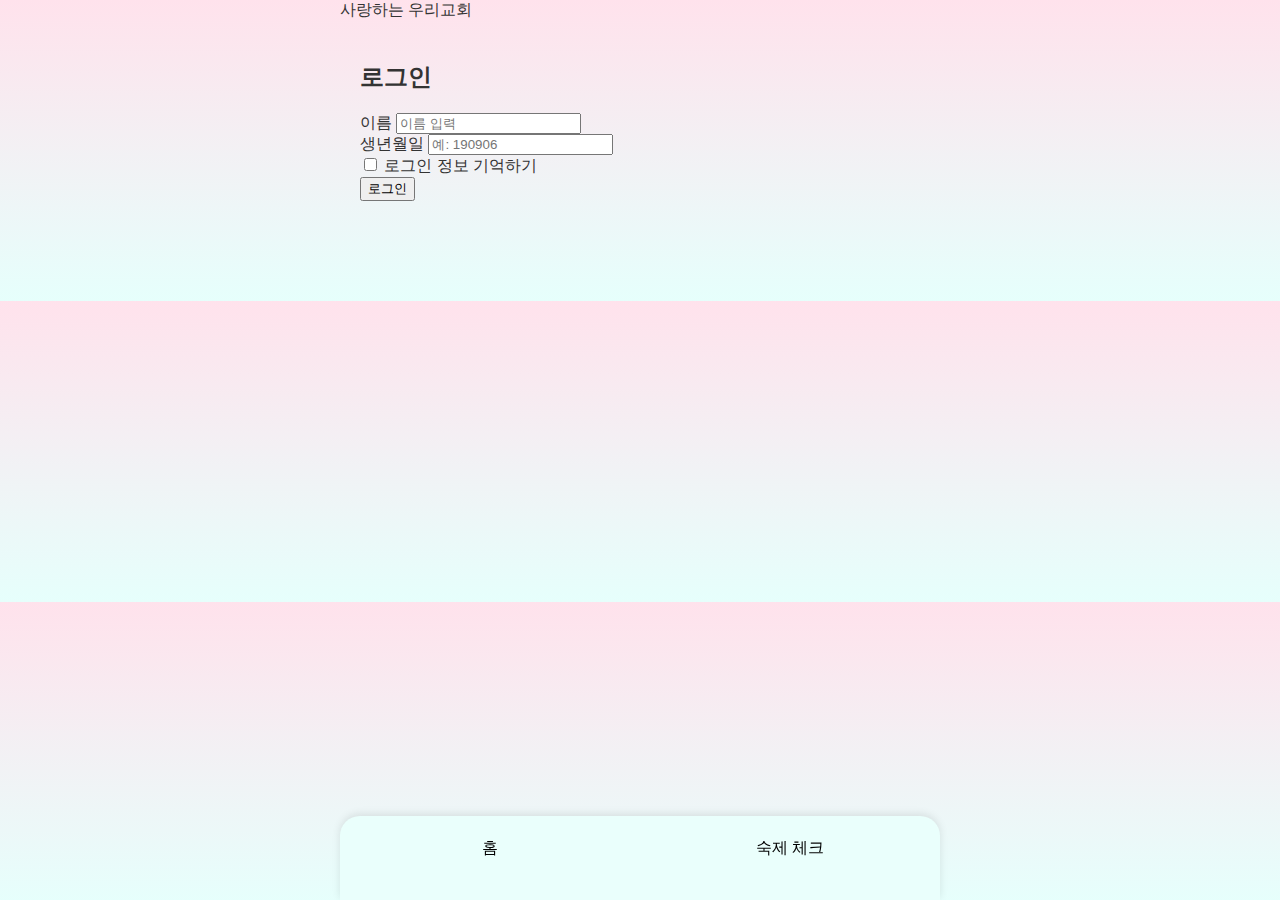
<file: test.html>
<!DOCTYPE html>
<html lang="ko">
<head>
  <meta charset="UTF-8">
  <meta name="viewport" content="width=device-width, initial-scale=1.0">
  <title>사랑하는 우리교회</title>
  <link rel="stylesheet" href="./style.css">
</head>
<body>
  <header>
    사랑하는 우리교회
  </header>
  <main>
    <!-- Login Section -->
    <section id="login" class="section active">
      <h2>로그인</h2>
      <div class="input-group">
        <label for="user-name">이름</label>
        <input type="text" id="user-name" placeholder="이름 입력" />
      </div>
      <div class="input-group">
        <label for="user-birth">생년월일</label>
        <input type="text" id="user-birth" placeholder="예: 190906" />
      </div>
      <div class="input-group">
        <label>
          <input type="checkbox" id="remember-me" /> 로그인 정보 기억하기
        </label>
      </div>
      <div class="button-group">
        <button id="login-btn">로그인</button>
      </div>
    </section>

    <!-- Other sections -->
    <!-- Add other sections here -->
  </main>

  <footer class="footer">
    <button id="home-btn">홈</button>
    <button id="tasks-btn">숙제 체크</button>
  </footer>

  <script src="./app.js" defer></script>
</body>
</html>
</file>
<file: style.css>
/* Reset and basic styling */

/* 전체 텍스트 선택 방지 */

body, button, input, select, textarea {
  -webkit-user-select: none;  /* 사파리 브라우저 */
  -ms-user-select: none;      /* 구형 IE 브라우저 */
  user-select: none;          /* 최신 브라우저 */
}

/* 모든 상호작용에 대한 터치 줌 방지 */
html, body {
  -ms-touch-action: manipulation;  /* IE10 이상 */
  touch-action: manipulation;
  overflow-x: hidden; /* 전체 화면 사용 */
}
button, .calendar-day, .arrow-btn, .task-card {
  outline: none; /* 파란색 윤곽선 제거 */
  -webkit-tap-highlight-color: transparent; /* 터치 시 강조 효과 제거 */
}

body {
  max-width: 600px; /* 최대 폭을 모바일 해상도로 제한 */
  margin: 0 auto; /* 화면 중앙에 배치 */
  font-family: -apple-system, BlinkMacSystemFont, "Segoe UI", Roboto, "Helvetica Neue", Arial, sans-serif;
  background: linear-gradient(to bottom, #ffe2ec, #e6fffc); /* 분홍 → 민트 그라데이션 */
  color: #333;
  touch-action: manipulation;
  padding-bottom: 80px;
}

/* 헤더 스타일 
header {
  display: flex;
  justify-content: center;
  align-items: center;
  padding: 0px;
  height: 0px;
  background-color: #FAF3E0;
  /*box-shadow: 0 2px 10px rgba(0, 0, 0, 0.1);
  /*border-bottom-left-radius: 20px;
  border-bottom-right-radius: 20px;*/

header img {
  width: 150px;
  height: auto;
}


/* 메인 컨텐츠 */
main {
  padding: 20px;
  max-width: 800px;
  margin: 0 auto;
}

/* 입력 필드 */
.input-field {
  width: 100%;
  padding: 15px;
  font-size: 1rem;
  border: 1px solid #E09CB3;
  border-radius: 12px;
  box-sizing: border-box;
  margin-bottom: 15px;
  background-color: #ffffff;
  box-shadow: inset 0 2px 5px rgba(0, 0, 0, 0.05);
}

/* 로그인 버튼 */
.login-button {
  width: 100%;
  padding: 15px;
  font-size: 1.1rem;
  background-color: #E09CB3;
  color: white;
  border: none;
  border-radius: 12px;
  box-shadow: 0 4px 8px rgba(0, 0, 0, 0.15);
  cursor: pointer;
  transition: background-color 0.3s ease, transform 0.2s ease;
}

.login-button:hover {
  background-color: #D98AAB;
  transform: scale(1.03);
}

/* 체크박스 */
.remember-me {
  display: flex;
  align-items: center;
  margin-bottom: 15px;
}

.checkbox-input {
  margin-right: 10px;
}

/* 푸터 */
.footer {
  max-width: 600px; /* 최대 폭을 모바일 해상도로 제한 */
  position: fixed;
  bottom: 0;
  width: 100%;
  height: 70px;  /* 푸터 높이를 명시적으로 설정 */
  background-color: #eafffc;
  display: flex;
  justify-content: space-around;
  padding: 7px 0;
  box-shadow: 0 -2px 8px rgba(0, 0, 0, 0.1);
  border-top-left-radius: 20px;
  border-top-right-radius: 20px;
}

.footer button {
  flex: 1;
  margin: 0 8px;
  margin-bottom: 20px;
  padding: 12px;
  font-size: 1rem;
  color: rgb(0, 0, 0);
  background-color: #eafffc;
  border: none;
  border-radius: 12px;
  cursor: pointer;
  transition: background-color 0.3s ease, transform 0.2s ease;
  /*box-shadow: 0 3px 8px rgba(0, 0, 0, 0.1);*/
}

.footer button img {
  width: 17px;
  margin-top: -5px;
  margin-bottom: 0px;
}
.footer button p {
    margin-top: -1px;
}


.footer button:hover {
  background-color: #d8f8f3;
  transform: scale(1.05);
}

.content-box {
  background-color: #ffffff;
  padding: 20px;
  border: 1px solid #A3D7D0;
  border-radius: 12px;
  box-shadow: 0 4px 10px rgba(0, 0, 0, 0.1);
  margin-bottom: 20px;
}

.content-box h2,
.content-box h4 {
  font-size: 1.1rem;
  color: #333;
  margin-bottom: 10px;
  margin-top: 0px;
  text-align: left;
}

.youtube-wrapper {
  position: relative;
  padding-bottom: 56.25%;
  height: 0;
  border-radius: 12px;
  box-shadow: 0 4px 10px rgba(0, 0, 0, 0.1);
}

.youtube-video {
  position: absolute;
  border-radius: 12px;
  top: 0;
  left: 0;
  width: 100%;
  height: 100%;
  border: none;
}

.prayer-image {
  width: 100%;
  border-radius: 12px;
  box-shadow: 0 4px 10px rgba(0, 0, 0, 0.1);
}


#calendar-container {
  background-color: #ffffff; /* 깔끔한 흰색 배경 */
  padding: 10px;
  border-radius: 12px;
  border: 1px solid #A3D7D0;
  box-shadow: 0 4px 10px rgba(0, 0, 0, 0.05); /* 얇은 그림자 */
  margin-bottom: 30px;
}

.calendar-nav {
  display: flex;
  justify-content: space-between;
  align-items: center;
  margin-bottom: 10px;
}

#calendar-title {
  font-size: 1.5rem;
  font-weight: bold;
  color: #333;
}

.arrow-btn {
  background-color: transparent;
  border: none;
  color: #333;
  font-size: 1.5rem;
  cursor: pointer;
  transition: transform 0.3s;
}

.arrow-btn:hover {
  transform: scale(1.2);
}

/* 요일 스타일 */
.calendar-weekdays {
  display: grid;
  grid-template-columns: repeat(7, 1fr);
  text-align: center;
  font-weight: bold;
  margin-bottom: 0px;
}
.calendar-weekdays div:first-child {
  color: #FF4C4C; /* 일요일 빨간색 */
}

.calendar-weekdays div:last-child {
  color: #584cff; 
}


/* 달력 박스 */
.calendar {
  display: grid;
  grid-template-columns: repeat(7, 1fr);
  grid-auto-rows: 45px;  /* 각 행의 높이 고정 */
  gap: 5px;
}

.calendar-day {
  padding: 15px;
  position: relative;
  background-color: #ffffff;
  color: #333;
  border: 0px solid #ddd;
  border-radius: 5px;
  text-align: center;
  font-size: 1rem;
  cursor: pointer;
  min-height: 45px;
  display: flex;
  justify-content: center;
  align-items: center;
  transition: background-color 0.3s ease, border-color 0.3s ease;
}

.calendar-day:nth-child(7n + 1) {
  color: #FF4C4C; /* 일요일 빨간색 */
}

.calendar-day:nth-child(7n) {
  color: #584cff; 
}


.calendar-day.selected {
  border: 3px solid #474747; /* 검정색 굵은 테두리 */
}

/* 
/* 숙제 상태별 배경색 유지 
.calendar-day.all-completed {
  background-color: #4CAF50;  /* 초록색: 모든 숙제 완료 
  color: white;
}

.calendar-day.partially-completed {
  background-color: #FFEB3B;  /* 노란색: 일부 숙제 완료 
  color: black;
}

.calendar-day.not-completed {
  background-color: #F44336;  /* 빨간색: 숙제 미완료 
  color: white;
}*/

.calendar-day.empty {
  opacity: 0; /* 공간은 유지하지만 보이지 않음 */
  pointer-events: none; /* 사용자 클릭 방지 */
  height: auto;
}

.dot-container {
  position: absolute;
  bottom: 5px;
  display: flex;
  gap: 3px;
  justify-content: center;
}

.dot {
  width: 6px;
  height: 6px;
  background-color: #D98AAB;
  border-radius: 50%;
}

/* 숙제 체크리스트 스타일 */
.task-checklist {
  display: flex;
  flex-direction: column;
  align-items: center;
  gap: 20px;
  margin-top: 30px;
}

.task-cards {
  display: flex;
  flex-wrap: wrap;
  justify-content: center;
  gap: 15px;
}

.task-card {
  flex: 1 1 calc(33.333% - 20px); /* 유동적 배치 */
  max-width: 120px;
  max-height: 60px;
  padding: 12px;
  text-align: center;
  background-color: #ffffff;
  border: 1px solid #ddd;
  border-radius: 12px;
  cursor: pointer;
  transition: transform 0.3s ease, background-color 0.3s ease;
  box-shadow: 0 2px 5px rgba(0, 0, 0, 0.05);
}

.task-card img {
  width: auto;
  height: 60%;
  margin-bottom: 10px;
}

.task-card p {
  font-size: 1rem;
  margin: 0;
}

.task-card:hover {
  transform: scale(1.05);
  background-color: #ffe4ed;
}

.task-card.completed {
  border: 2px solid #e4a4b9;
  background-color: #fff8fb; 
  color: rgb(0, 0, 0);
}


.section {
  display: none; /* 기본적으로 모든 섹션 숨기기 */
}

.section.active {
  display: block; /* active 클래스가 있는 섹션만 보이기 */
}


/* 저장 버튼 */
#save-btn {
  width: 20%;  /* 버튼 너비를 100%로 설정해서 중앙 정렬 */
  padding: 10px;
  background-color: #e4a4b9;
  color: white;
  border: none;
  border-radius: 10px;
  text-align: center;
  font-size: 16px;
  cursor: pointer;
  margin: 0 auto;  /* 부모 요소 기준으로 중앙 정렬 */
  margin-top: 20px;
  display: block;  /* 블록 요소로 설정하여 중앙 정렬 보장 */
}

#save-btn:hover {
  background-color: #E09CB3;
}


/* 팝업 오버레이 */
/* 팝업 오버레이 (그라데이션 배경 설정) */
.popup-overlay {
  position: fixed;
  top: 0;
  left: 0;
  width: 100vw;
  height: 100vh;
  background: linear-gradient(to bottom, #E09CB3, #A3D7D0); /* 민트 → 분홍 그라데이션 */
  display: none; /* 기본적으로 숨김 */
  z-index: 9999;
}

/* 팝업 컨텐츠 상단 로고 추가 */
.popup-content {
  background-color: #ffffff;
  padding: 30px 40px;
  border-radius: 20px;
  width: 80%;
  max-width: 250px;
  box-shadow: 0 8px 20px rgba(0, 0, 0, 0.2);
  text-align: justify;
  position: relative; /* 위치 설정 */
}

/* 팝업 안에 로고 이미지 */
.popup-logo {
  width: 200px;
  height: auto;
  position: absolute;
  top: -25%;
  left: 50%;
  transform: translateX(-50%);
  z-index: 10000; /* 팝업 위로 로고가 떠오르게 */
  filter: drop-shadow(0 4px 6px rgba(0, 0, 0, 0.5)); /* 그림자 추가 */

}

/* 입력 필드 */
.popup-content .input-field {
  margin-bottom: 15px;
  padding: 12px;
  border-radius: 10px;
}

/* 드롭다운 메뉴 스타일 */
#user-department {
  width: 100%;
  padding: 10px;
  border: 1px solid #E09CB3;
  border-radius: 8px;
  background-color: #ffffff;
  font-size: 1rem;
  appearance: none;  /* 기본 화살표 제거 */
}

/* 드롭다운 메뉴 클릭 시 윤곽선 제거 */
#user-department:focus {
  outline: none;
  border-color: #E09CB3;
}

/* 체크박스 스타일 */
.checkbox-input {
  width: 18px;
  height: 18px;
  cursor: pointer;
  accent-color: #E09CB3; /* 체크박스 선택 시 색상 */
  outline: none;
}

/* 체크박스 클릭 시 윤곽선 제거 */
.checkbox-input:focus {
  outline: none;
}


/* 팝업 활성화 시 보이기 */
.popup-overlay.active {
  display: flex;
  justify-content: center;
  align-items: center;
}

/* 내 정보 섹션 디자인 */
#profile {
  background-color: #ffffff;           /* 밝은 배경 */
  border: 1px solid #A3D7D0;              /* 연한 테두리 */
  border-radius: 12px;                 /* 둥근 모서리 */
  padding: 20px;
  margin: 70% 0;
  box-shadow: 0 4px 10px rgba(0, 0, 0, 0.1);  /* 부드러운 그림자 */
}

#profile h2 {
  font-size: 1.5rem;
  color: #333;
  text-align: center;
  margin-bottom: 20px;
}

#user-info-display {
  font-size: 1.1rem;
  color: #555;
  text-align: center;
  margin-bottom: 20px;
  line-height: 1.5;
}

/* 로그아웃 버튼 스타일 */
.logout-button {
  display: block;
  margin: 0 auto;
  padding: 10px 20px;
  font-size: 1rem;
  background-color: #E09CB3;
  color: white;
  border: none;
  border-radius: 12px;
  cursor: pointer;
  transition: background-color 0.3s ease, transform 0.2s ease;
  box-shadow: 0 2px 5px rgba(0, 0, 0, 0.1);
}

.logout-button:hover {
  background-color: #D98AAB;
  transform: scale(1.02);
}

/* 이미지 크기 설정: 가로폭에 맞추기 */
.prayer-image, .lyrics-image {
  width: 100%;
  height: auto;
  cursor: pointer; /* 클릭할 수 있다는 느낌을 주기 위해 */
  border-radius: 8px; /* 약간의 둥근 모서리 */
}

/* 모달 스타일 */
.image-modal {
  display: none; /* 기본적으로 모달은 숨김 */
  position: fixed;
  justify-content: center; /* 수평 중앙 정렬 */
  align-items: center; /* 수직 중앙 정렬 */
  z-index: 100;
  left: 50%;
  top: 50%;
  transform: translate(-50%, -50%); /* 중앙으로 이동 */
  width: 90%;
  height: auto;
  border: 2px solid #E09CB3;
  background-color: rgba(255, 255, 255,1.0); /* 배경색 */
  overflow: auto;
  border-radius: 8px; /* 약간의 둥근 모서리 */
  padding-top: 60px; /* 모달 상단 여백 */
}

.modal-content {
  margin: auto;
  max-width: 90%;
  max-height: 90%;
  display: block;
  width: 100%;
  height: auto;
  object-fit: contain; /* 이미지가 비율을 유지하면서 꽉 차게 보이도록 */
  transition: transform 0.3s ease; /* 확대 시 부드럽게 애니메이션 */
}

.close-modal {
  color: #e17c9d;
  font-size: 40px;
  font-weight: bold;
  position: absolute;
  top: 20px;
  right: 35px;
  cursor: pointer;
}

/* 이미지 크기 조절을 위한 스타일 */
.prayer-image, .lyrics-image {
  cursor: pointer;
  width: 100%; /* 모바일 화면에 맞게 크기 조정 */
  max-width: 100%; /* 이미지가 화면을 넘지 않도록 설정 */
  object-fit: cover; /* 이미지가 잘리지 않도록 설정 */
  border-radius: 10px;
  transition: transform 0.3s ease; /* 클릭 시 애니메이션 */
}

/* 반응형 */
@media (max-width: 600px) {
  .footer button {
    font-size: 0.8rem;
    padding: 10px;
  }

  .calendar button {
    padding: 10px;
  }

  .task-card {
    width: 45%;
  }
}
</file>
